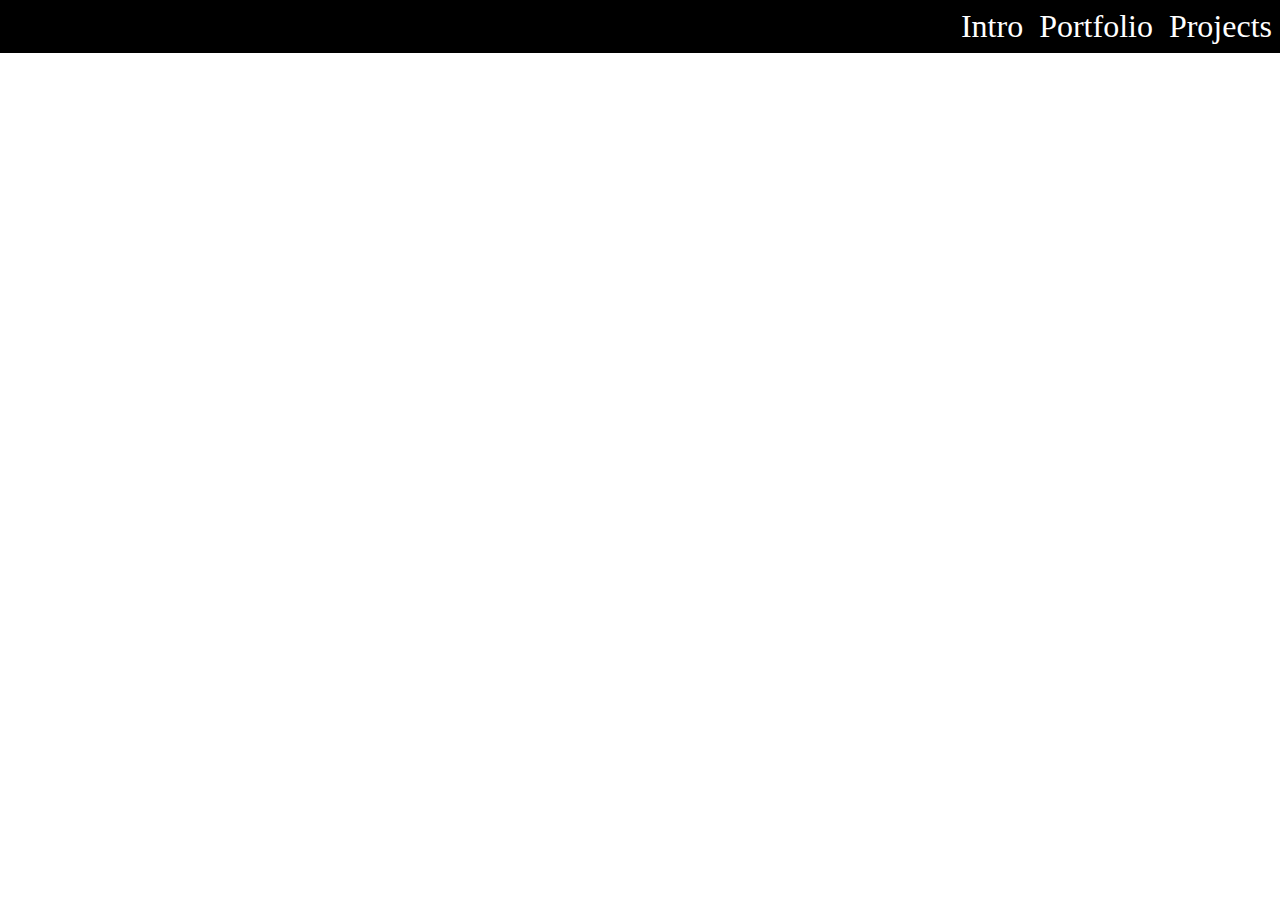
<file: display.html>
<!DOCTYPE html>
<html lang="en">
<head>
    <meta charset="UTF-8">
    <meta name="viewport" content="width=device-width, initial-scale=1.0">
    <title>Document</title>
    <style>
        *{
            margin: 0;
            padding: 0;
            box-sizing: border-box;
        }
        body{
            font-size: 2rem;
        }
        #item1{
            border: 1px solid black;
            display: block;
        }
        #item2{
            border: 1px solid black;
            display: block;
        }
        #item3{
            border: 1px solid black;
            display: inline-flex;
        }
        #item4{
            border: 1px solid black;
            display: inline-block;
        }

        p{
            background-color: gray;
           
        }
        .opposite{
            display: inline-block;
            background-color: #333;
            color: whitesmoke;
            margin-top: 100px ;
          padding: 4rem;
        }
        ul{
            list-style-type: none;
            padding: 0.5rem;
            text-align: right;
            background-color:black;
            margin: 0;


        }
        li{
            display: inline-block;
            margin-inline-start: 0.5rem;
        }
        li a{
            color: #fff;
            text-decoration: none;
        }
        li a:hover , li a:focus{
            text-decoration: underline; 
        }
    </style>
</head>
<body>
<main>
    <!-- <p>this is paragraph</p>

    <p >this is <span class="opposite">another</span> paragraph</p>
     -->


    <!-- <div id="item1">item1</div>
    <div id="item2">item1</div>
    <div id="item3">item1</div>
    <div id="item4">item1</div> -->
    <nav>
        <ul>
            <li><a href="#">Intro</a></li>
            <li><a href="#">Portfolio</a></li>
            <li><a href="#">Projects</a></li>
        </ul>
    </nav>
</main>
</body>
</html>
</file>
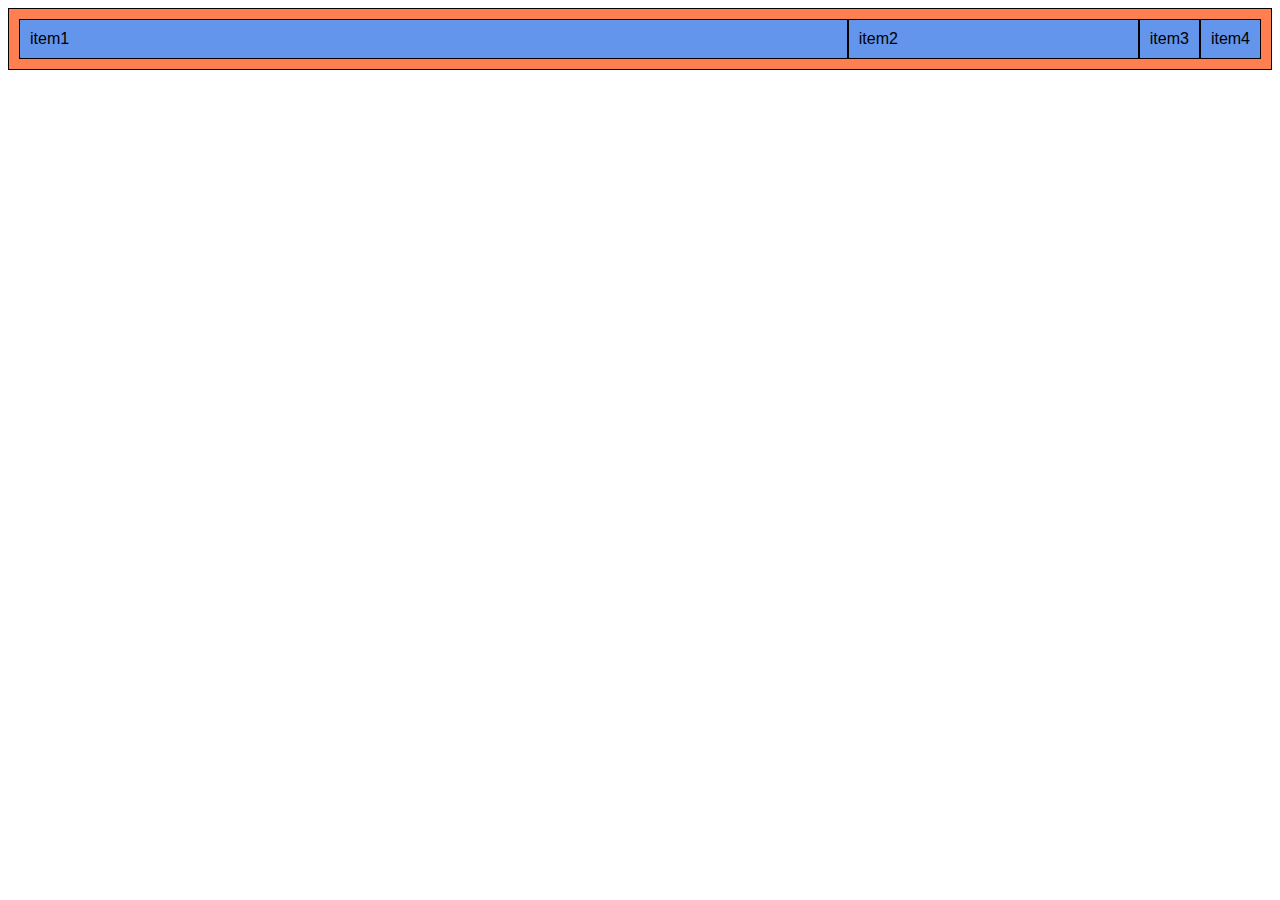
<file: flexbox.html>
<!DOCTYPE html>
<html lang="en">
<head>
    <meta charset="UTF-8">
    <meta name="viewport" content="width=device-width, initial-scale=1.0">
    <title>Document</title>
    <style>
        #container{
            
            display: flex;
            flex-direction: row;
            background-color: coral;
            border: 1px solid black;
            font-family: sans-serif;
            padding: 10px;
          
            
            
           

        
        }
        .item{
            border: 1px solid black;
            padding: 10px; 
            background-color: cornflowerblue;
        }
        #item1{
            flex: 3;
        }

       #item2{
        flex: 1;
       }
    </style>
</head>
<body>
     <div id="container">
        <div id="item1" class="item">item1</div>
        <div id="item2" class="item">item2</div>
        <div id="item3" class="item">item3</div>
        <div id="item4" class="item">item4</div>
       
     </div>
</body>
</html>
</file>
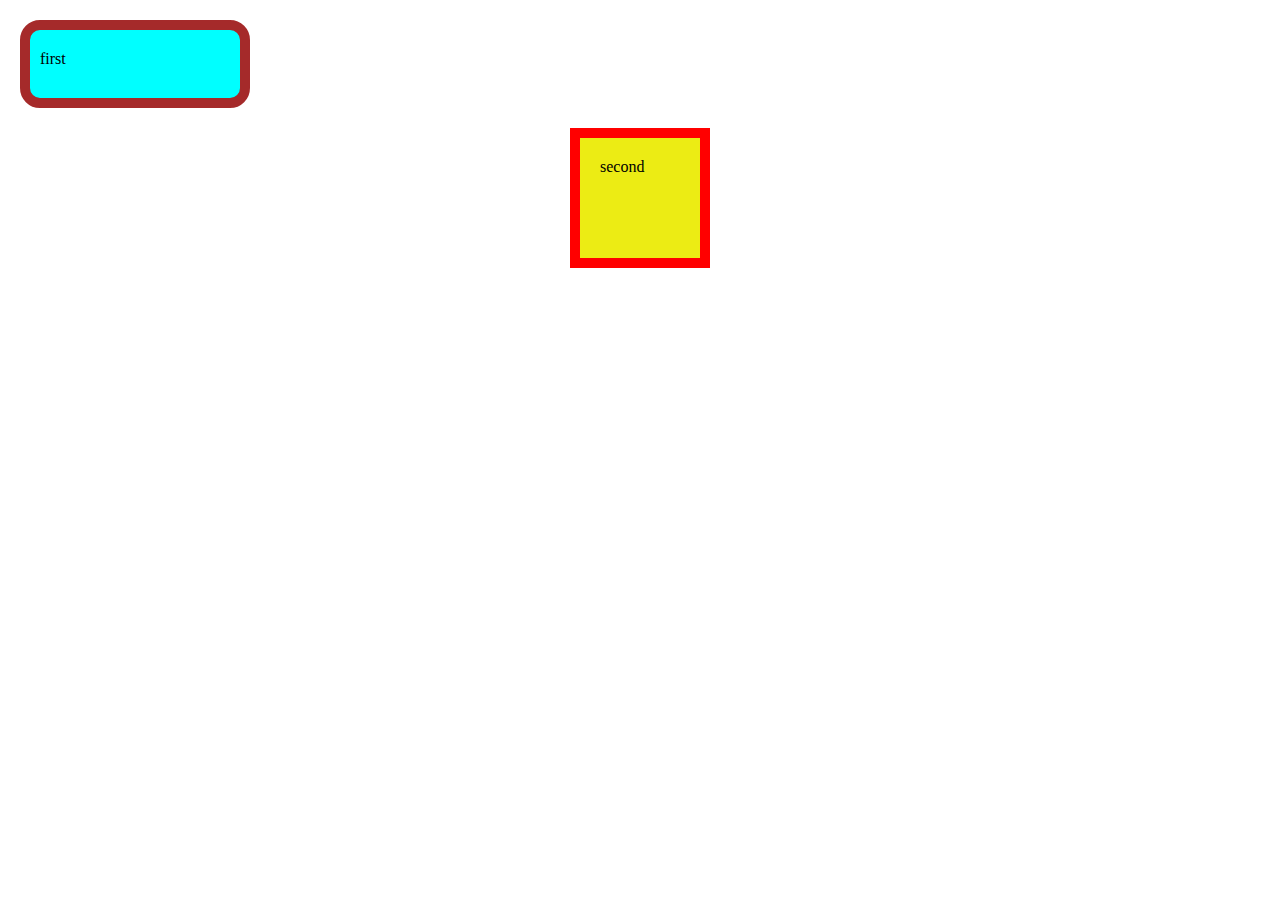
<file: my-second-web-page/boxmodel.html>
<!DOCTYPE html>
<html lang="en">
  <head>
    <meta charset="UTF-8" />
    <meta name="viewport" content="width=device-width, initial-scale=1.0" />
    <title>Box Model</title>
    <style>
      body {
        padding: 0;
        margin: 0;
      }
      .box-one {
        background-color: aqua;
        /* height: 80px; */
        width: 100px;
        /* padding: 20px; */
        padding-left: 10px;
        padding-right: 100px;
        padding-top: 20px;
        padding-bottom: 30px;
        border: 10px solid brown;
        border-radius: 20px;
        margin: 20px;
      }

      .box-two {
        background-color: rgb(236, 236, 20);
        width: 80px;
        height: 80px;
        padding: 20px;
        border: 10px solid red;
        margin: 20px auto 30px auto;
      }
    </style>
  </head>

  <body>
    <div class="box-one">first</div>
    <div class="box-two">second</div>
  </body>
</html>
</file>
